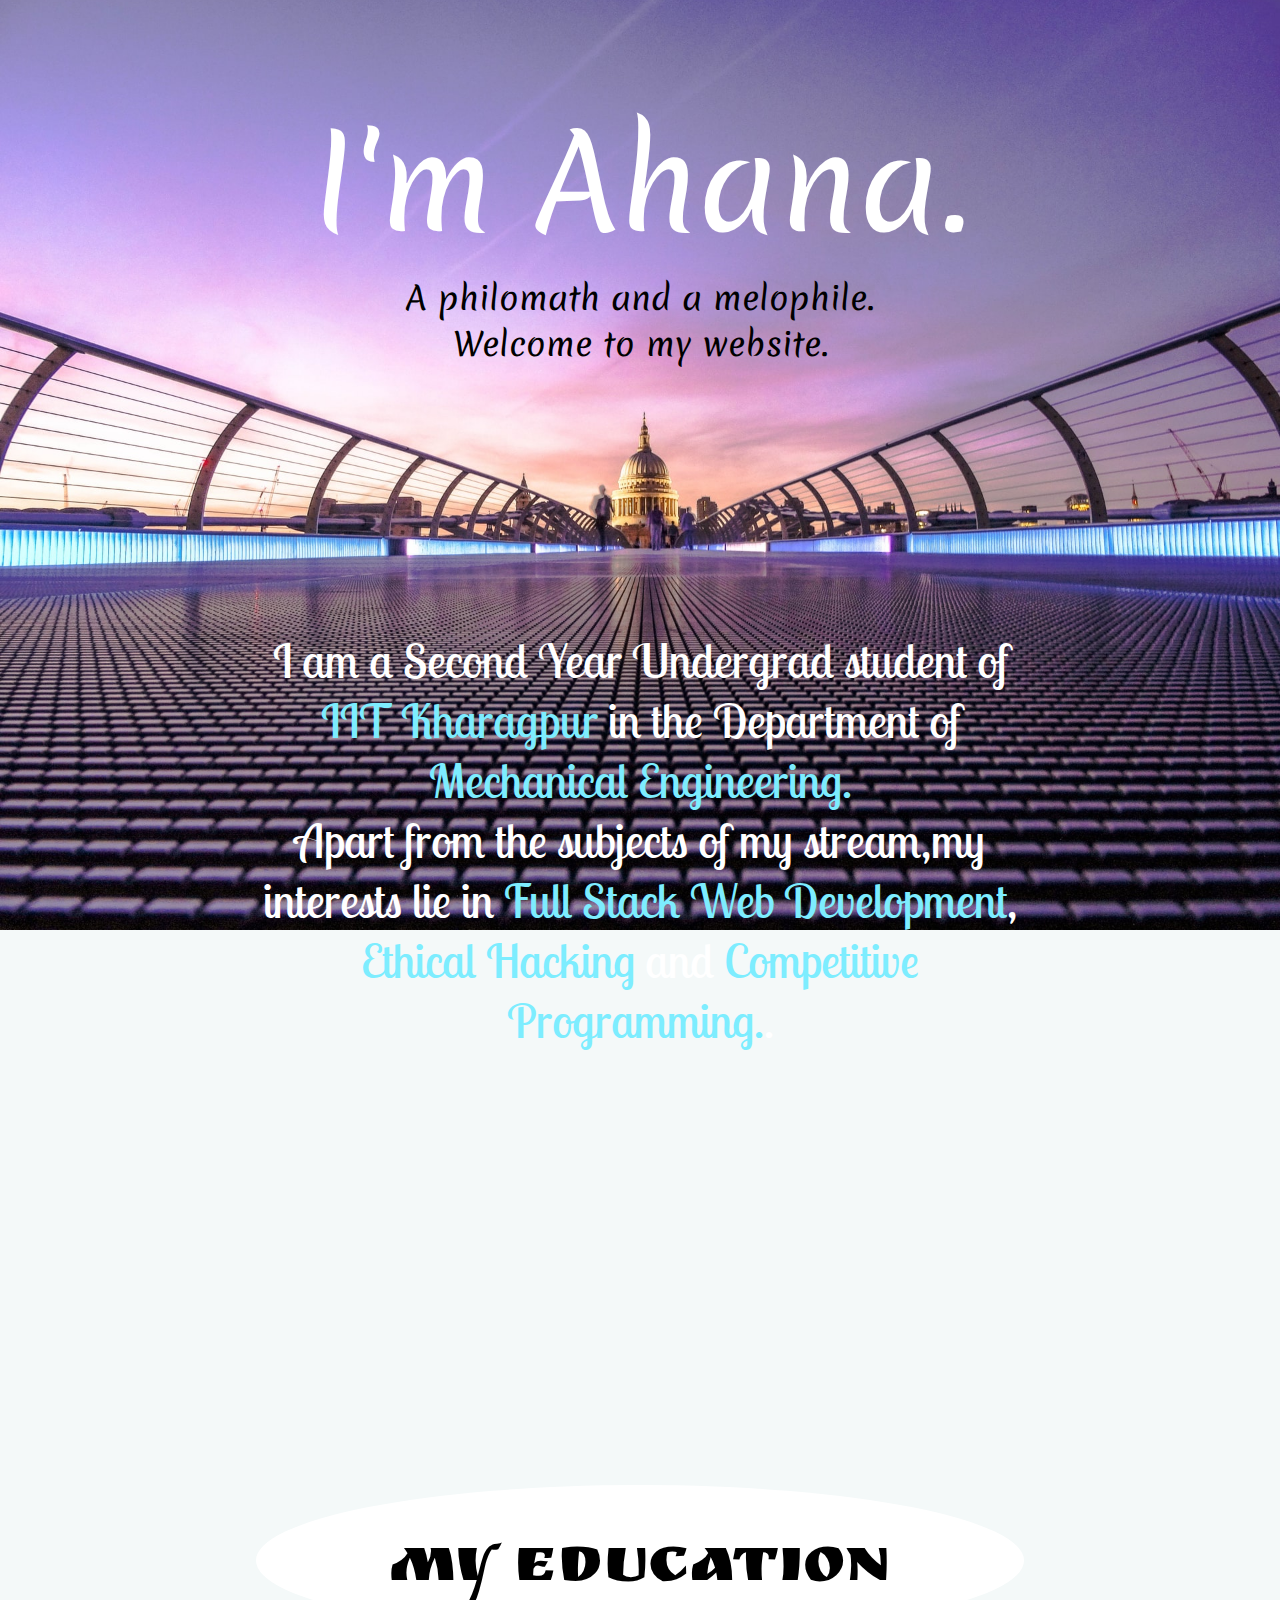
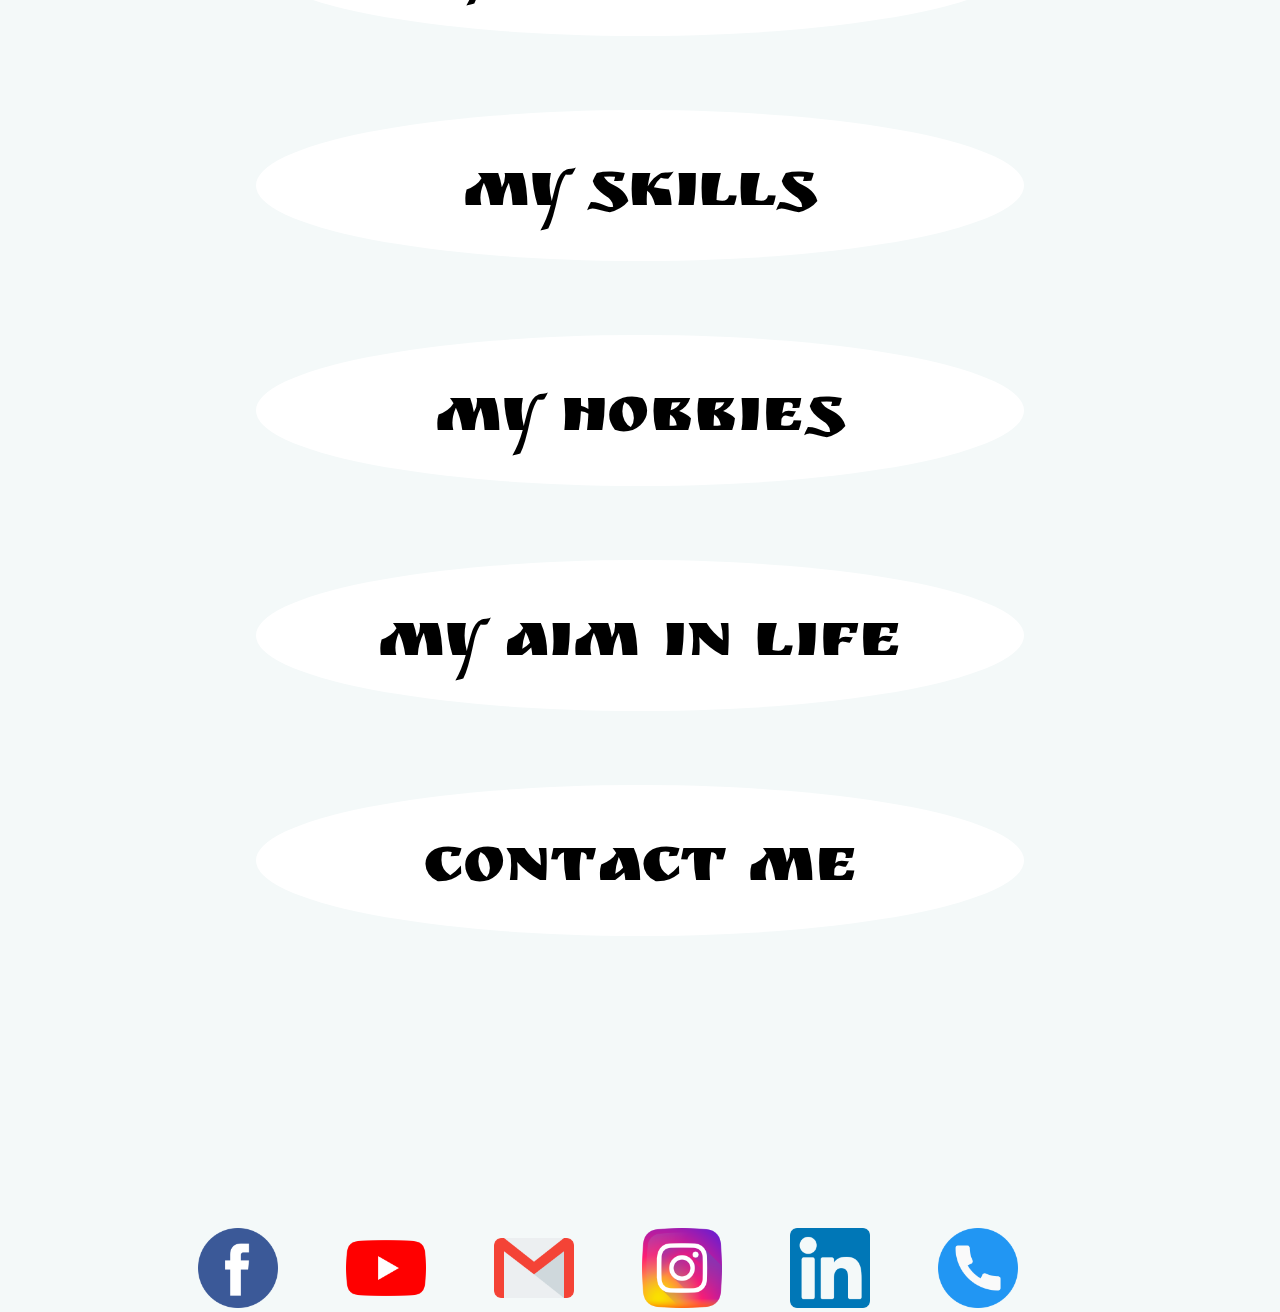
<file: index.html>
<!DOCTYPE html>
<html lang="en">
<head>
    <meta charset="UTF-8">
    <title>Ahana Ganguly</title>
    <link rel="stylesheet" href="style.css">
    <link rel="icon" href="favicon.png">
    <link href="https://fonts.googleapis.com/css2?family=Caveat&family=Kaushan+Script&family=Lobster+Two&family=Merienda&family=Pacifico&family=Ruslan+Display&display=swap" rel="stylesheet">
<body style="background-image: url(night.jpg);">
   <center>
    <div class="intro">
      <p style="margin-top:0;margin-bottom:0; font-size:400%;">I'm Ahana.</p>
      <p style="color:black;margin-top:0; margin-bottom:0;"> A philomath and a melophile.</p>
      <p style="color:black;margin-top:0;">Welcome to my website.</p>
    </div > 

    <div class="about ">
      I am a Second Year Undergrad student of <a  class="col hov" href="http://www.iitkgp.ac.in/" target="_blank">IIT Kharagpur</a> in the Department of <a  class="col hov" href="http://www.iitkgp.ac.in/department/ME" target="_blank">Mechanical Engineering.</a> 
      <br>Apart from the subjects of my stream,my interests lie in <a  class="col hov" href="https://www.w3schools.com/whatis/whatis_fullstack.asp" target="_blank">Full Stack Web Development</a>,<a  class="col hov" href="https://www.w3schools.in/category/ethical-hacking/" target="_blank"> Ethical Hacking</a> and <a  class="col hov" href="https://www.hackerearth.com/getstarted-competitive-programming/" target="_blank">Competitive Programming.</a>.
    </div>
    <div class="bar" style="position:absolute;top:165%;left:20%;"><a class="lin hov2" href="education.html" target="_blank">My Education</a></div>
    <div class="bar" style="position:absolute;top:190%;left:20%;"><a class="lin hov2" href="#My Skilles" target="_blank"> My Skills</a></div>
    <div class="bar" style="position:absolute;top:215%;left:20%; "><a class="lin hov2" href="#My Hobbies" target="_blank">My Hobbies</a></div>
    <div class="bar" style="position:absolute;top:240%;left:20%;"><a class="lin hov2" href="#My Aim in Life" target="_blank">My Aim in Life</a></div>
    <div class="bar" style="position:absolute;top:265%;left:20%;"><a class="lin hov2" href="#Contact Me" target="_blank">Contact Me</a></div>
   </center>        
   <center> 
         <div style="position:absolute; width:100%;"class="bottom">
        <a  href="https://www.facebook.com/ahana.ganguly.31521/" target="_blank"><img class="ico" src="facebook.png" alt="facebook-img"></a>
        <a href="https://www.youtube.com/channel/UCLdPF-kCIDN0pZrO1fXDAcQ" target="_blank"><img class="ico" src="youtube.png" alt="youtube-img"></a>
        <a href="mailto:ahanaganguly01@gmail.com?cc=ahanagcarmel@gmail.com" target="_blank"><img class="ico" src="gmail.png" alt="gmail-img"></a>
        <a href="#No Instagram" target="_blank" title="I don't have an instagram account."><img class="ico" src="instagram.png" alt="instagram-img"></a>
        <a href="#No LinkedIn" target="_blank" title="I don't have a linkedIn account."><img class="ico" src="linkedin.png" alt="linkedin-img"></a>
        <a href="tel:9876543210" target="_blank" title="Fictitious telephone number"><img class="ico" src="telephone.png" alt="mobile-img"></a>
        </div> 
    </center>
   
</body>
</html>
</file>
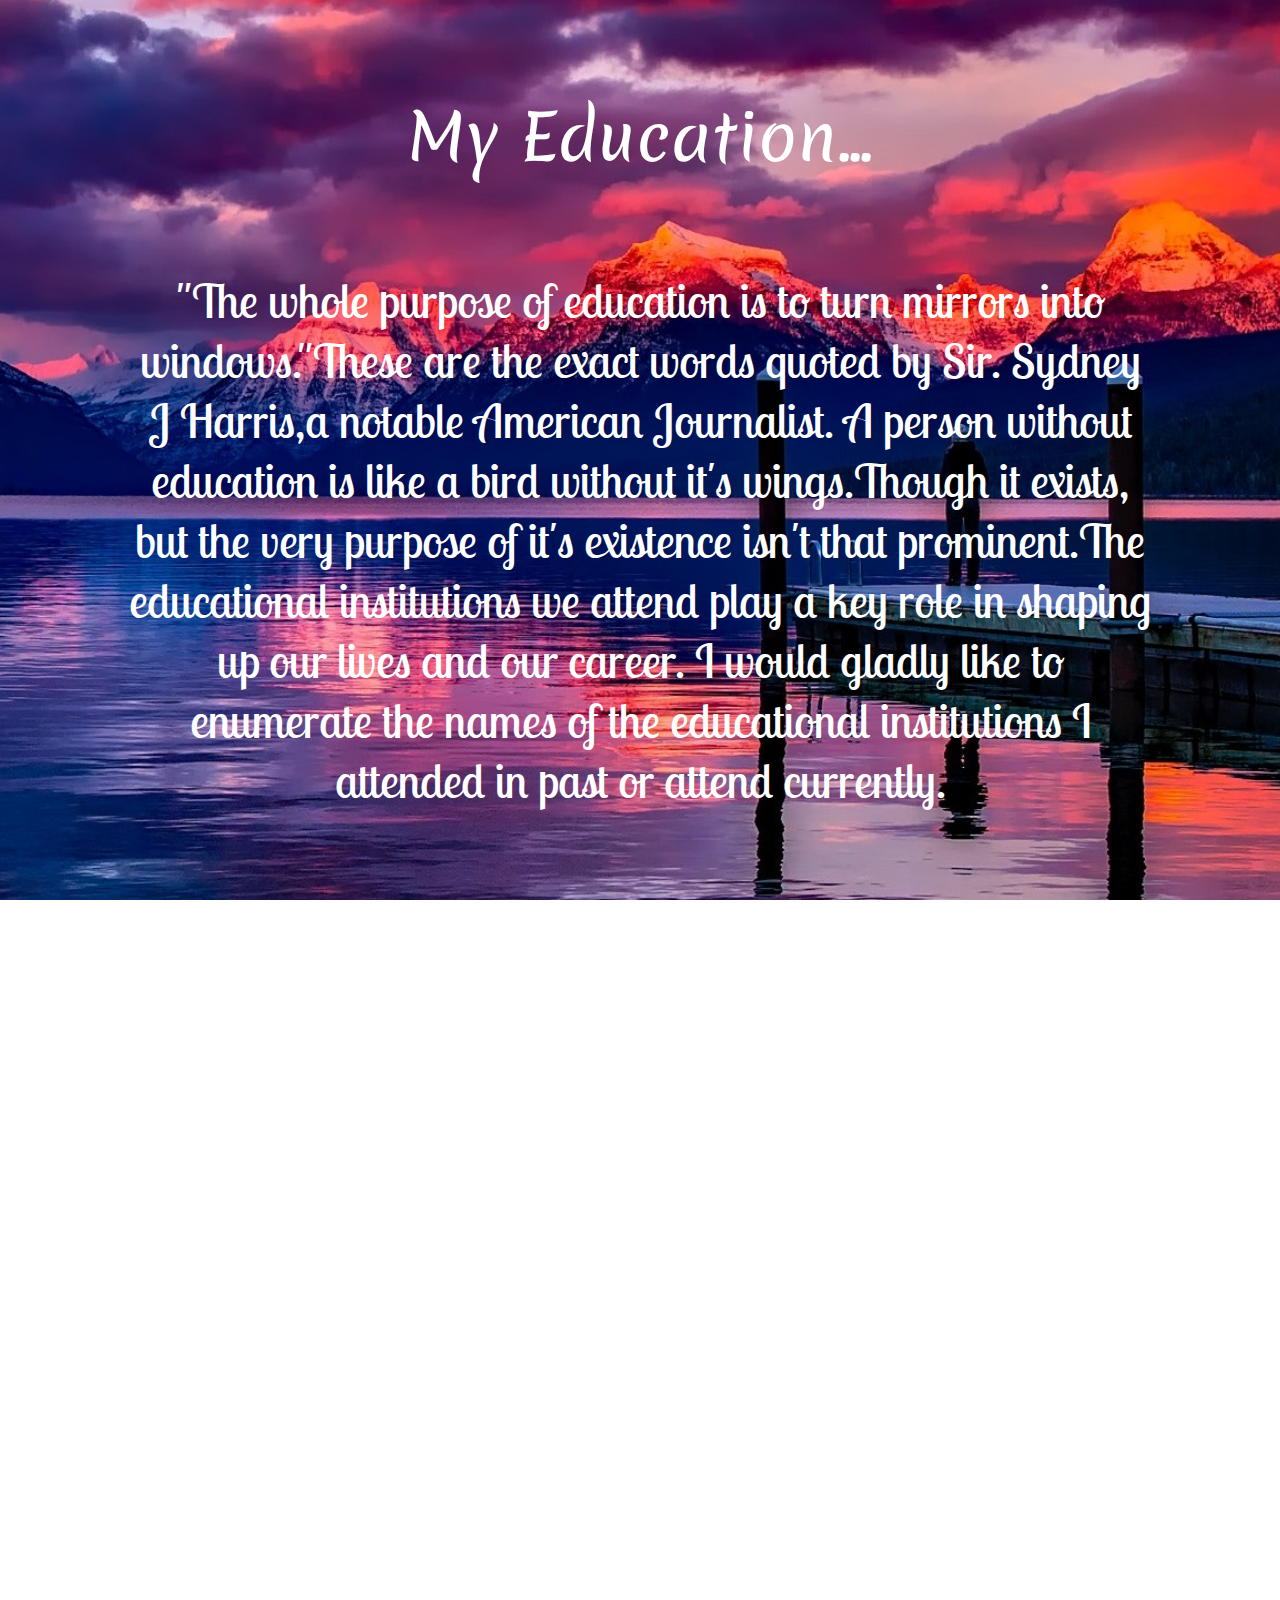
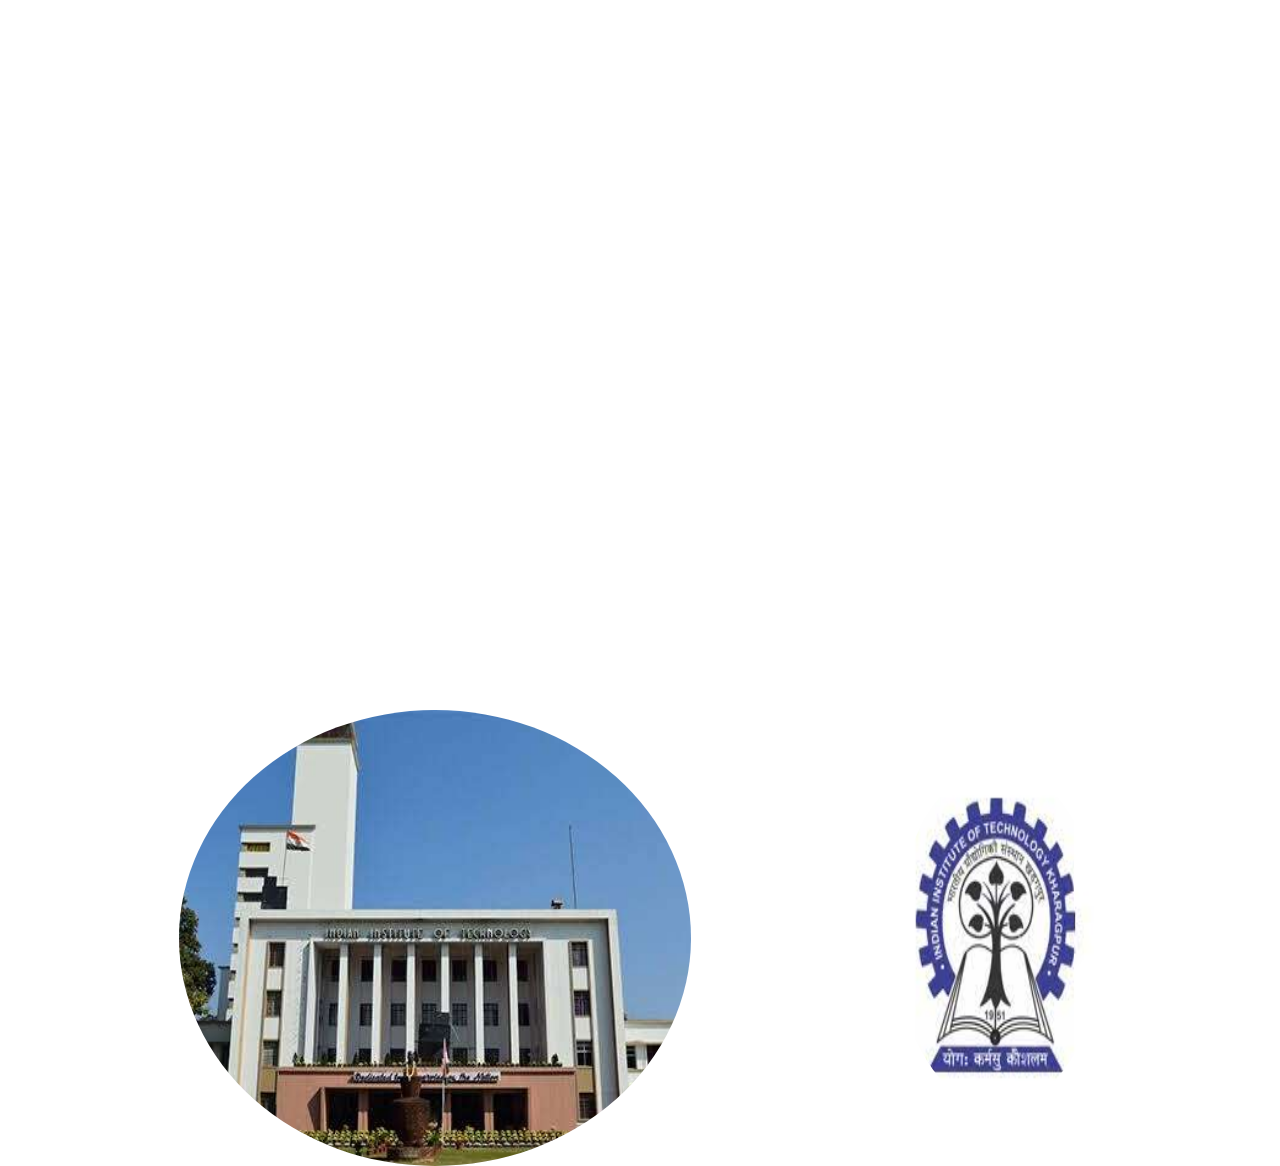
<file: education.html>
<!DOCTYPE html>
<html lang="en">
<head>
    <meta charset="UTF-8">
    <title>My Education</title>
    <link rel="icon" href="favicon.png">
    <link rel="stylesheet" href="edu.css">
    <link href="https://fonts.googleapis.com/css2?family=Caveat&family=Kaushan+Script&family=Lobster+Two&family=Merienda&family=Pacifico&family=Ruslan+Display&display=swap" rel="stylesheet">
</head>
<body  style="background-image: url(nightedu.jpg);">
 <center>
    <div class="first">My Education...</div>   
    <div class="intro">
        "The whole purpose of education is to turn mirrors into windows."These are the exact words quoted by Sir. Sydney J Harris,a notable American Journalist.
        A person without education is like a bird without it's wings.Though it exists, but the very purpose of it's existence isn't that prominent.The educational institutions we attend play a key role in shaping up our lives and our career.
        I would gladly like to enumerate the names of the educational institutions I attended in past or attend currently.
    </div>
    <div class="college">
     <p style="font-size:200%;">IIT Kharagpur -> Dec 2020-Present</p>
     <p>I am an undergrad student of IIT Kharagpur currently,in the Department of Mechanical Engineering(Click here to get the link to the official website).This new chapter of my educational journey has been slightly boring in this case due to this online curriculum, but still, nothing overrides the pleasure of being a part of one of the most prestigious Engineering Institutions of India!!.
         <br style="">Click here to know more about my college life and the courses I completed till now.Happy reading!!</p><br>
     <img class="images" src="kgp.jpg" alt="kgp-img"><br>
     <img class="images2" src="kgplogo.jpg" alt="kgp-img">
    </div>
     
   
</center>
 
</body>
</html>
</file>
<file: style.css>
body{
    font-family: cursive;
    margin: 0%;
    background-color: #f4f9f9;
    height: 1500px;
    /* Background image is centered vertically and horizontally at all times */
background-position: center center;

/* Background image doesn’t tile */
background-repeat: no-repeat;

/* Background image is fixed in the viewport so that it doesn’t move when
the content’s height is greater than the image’s height */
background-attachment: fixed;

/* This is what makes the background image rescale based
on the container’s size */
background-size: cover;
}

.ico
{   margin-top: 10%;
    height: 80px;
    width:80px;
    padding-right:5%;
}

.intro
{   margin: none auto auto none;
    width:60%;
    position: absolute;
    top:10%;
    left:20%;
    color: white;
    font-size: 200%;
    font-family: 'Merienda', cursive;
}
.about
{
    width:60%;
    position:absolute;
    top:70%;
    left:20%;
    font-size: 300%;
    font-family: 'Lobster Two', cursive;
    color:white;
}
.col
{
    color:#7dedff; text-decoration-line:none;
}
.hov:hover
{
    
    color:violet;
    text-decoration-line:underline;

}
.bar
{width: 60%;
height:100px;
background-color: white;
border-radius: 100%;
font-size:400%;
font-family: 'Ruslan Display', cursive;
padding-top:4% ;
}
.lin
{
    color:black;
    text-decoration-line: none;
}
.hov2:hover
{
    color:#da0037;
    text-decoration-line: underline;
}
.bottom
{
    position: absolute;
    top:300%;
}
</file>
<file: edu.css>
body{
    margin: 0%;
    height: 1500px;
    /* Background image is centered vertically and horizontally at all times */
background-position: center center;

/* Background image doesn’t tile */
background-repeat: no-repeat;

/* Background image is fixed in the viewport so that it doesn’t move when
the content’s height is greater than the image’s height */
background-attachment: fixed;

/* This is what makes the background image rescale based
on the container’s size */
background-size: cover;
}
.first
{
    width:50%;
    font-size: 400%;
    color:white;
    font-family: 'Merienda', cursive;
    position: absolute;
    top:10%;
    left:25%;
}
.intro
{
    width:80%;
    font-size: 300%;
    font-family: 'Lobster Two', cursive ;
    position:absolute;
    top:30%;
    left:10%;
    color: white;
}
.college
{
    font-size: 300%;
    width:80%;
    font-family: 'Lobster Two', cursive ;
    position :absolute;
    top:130%;
    left:10%;
    color:white;
}


.images
{   position:absolute;
    top:100%;
    left:5%;
    width:50%;
    height:40%;
    border-radius: 100%;
}
.images2
{
    position:absolute;
    top:105%;
    left:75%;
    width:20%;
    height:30%;
    border-radius: 100%;
}
</file>
